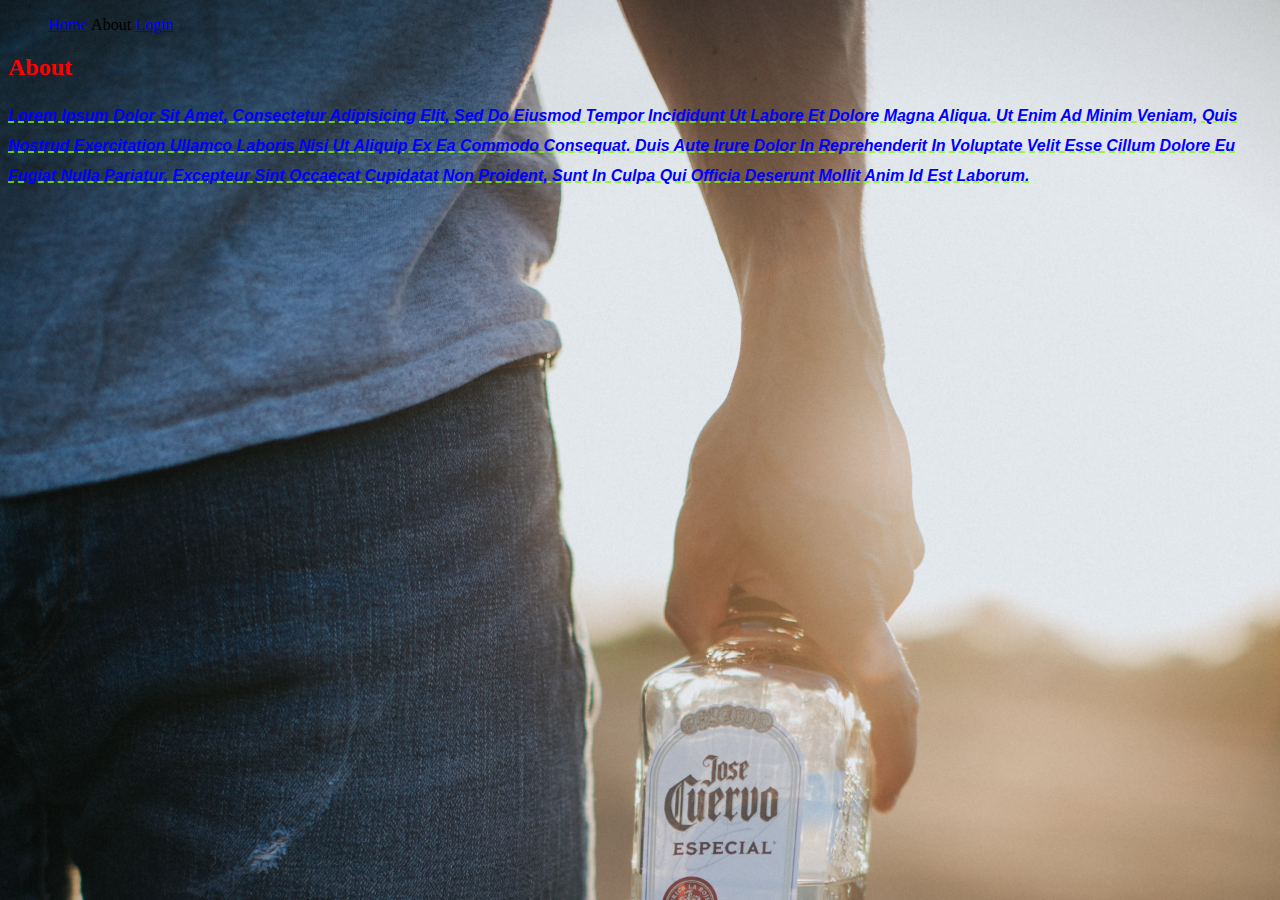
<file: CSS/about.html>
<!DOCTYPE html>
<html>
<head>
  <title>My first website!</title>
  <link rel="stylesheet" href="style.css">
</head>
<body>
  <header>
    <nav>
      <ul>
        <li><a href="index.html">Home</a></li>
        <li>About</li>
        <li><a href="login.html">Login</a></li>
      </ul>
    </nav>
  </header>
  <section>
    <h2>About</h2>
    <p>Lorem ipsum dolor sit amet, consectetur adipisicing elit, sed do eiusmod
    tempor incididunt ut labore et dolore magna aliqua. Ut enim ad minim veniam,
    quis nostrud exercitation ullamco laboris nisi ut aliquip ex ea commodo
    consequat. Duis aute irure dolor in reprehenderit in voluptate velit esse
    cillum dolore eu fugiat nulla pariatur. Excepteur sint occaecat cupidatat non
    proident, sunt in culpa qui officia deserunt mollit anim id est laborum.</p>
  </section>
</body>
</html>
</file>
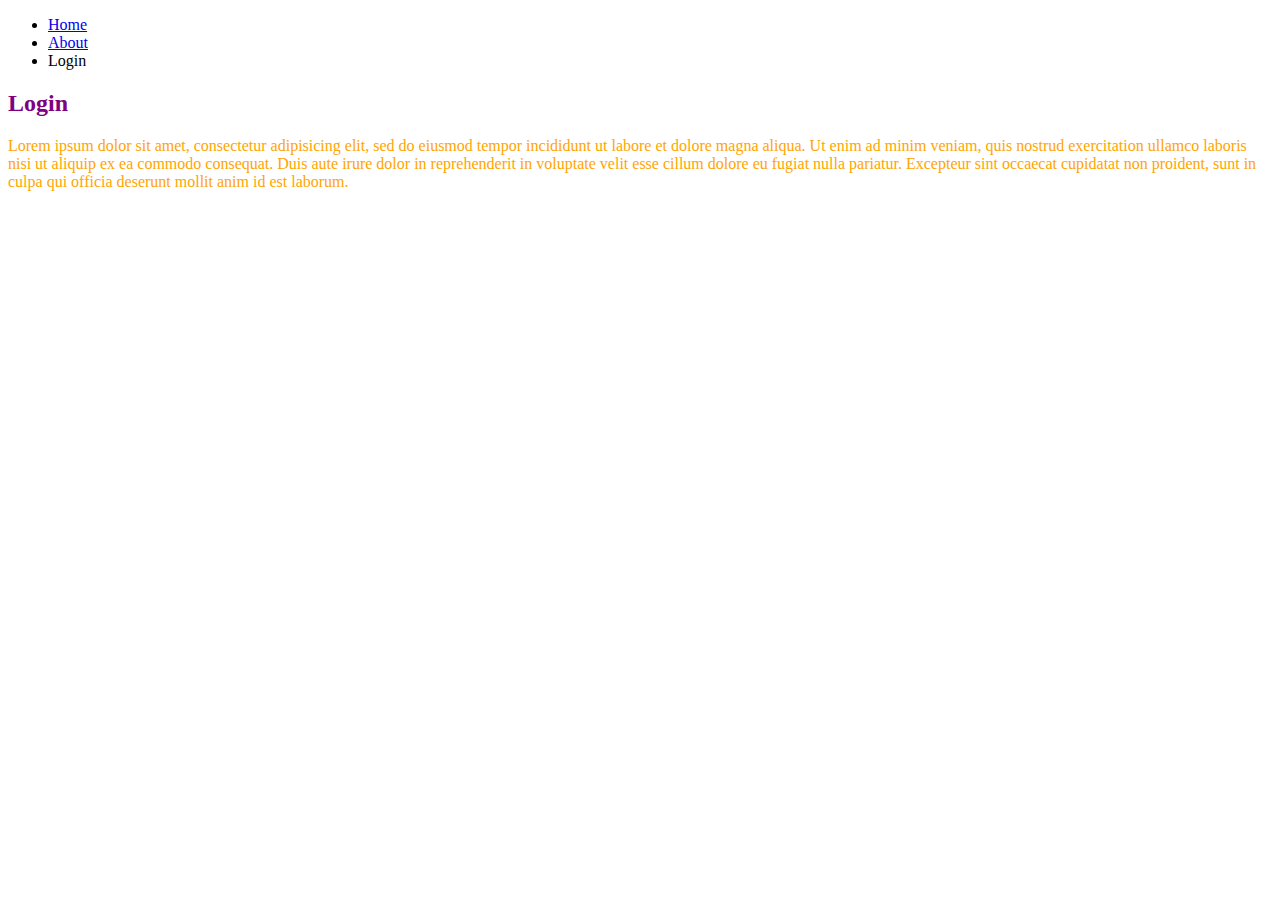
<file: CSS/login.html>
<!DOCTYPE html>
<html>
<head>
  <title>My first website!</title>
  <link rel="stylesheet" href="style2.css">
</head>
<body>
  <header>
    <nav>
      <ul>
        <li><a href="index.html">Home</a></li>
        <li><a href="about.html">About</a></li>
        <li>Login</li>
      </ul>
    </nav>
  </header>
  <section>
    <h2>Login</h2>
    <p>Lorem ipsum dolor sit amet, consectetur adipisicing elit, sed do eiusmod
    tempor incididunt ut labore et dolore magna aliqua. Ut enim ad minim veniam,
    quis nostrud exercitation ullamco laboris nisi ut aliquip ex ea commodo
    consequat. Duis aute irure dolor in reprehenderit in voluptate velit esse
    cillum dolore eu fugiat nulla pariatur. Excepteur sint occaecat cupidatat non
    proident, sunt in culpa qui officia deserunt mollit anim id est laborum.</p>
  </section>
</body>
</html>
</file>
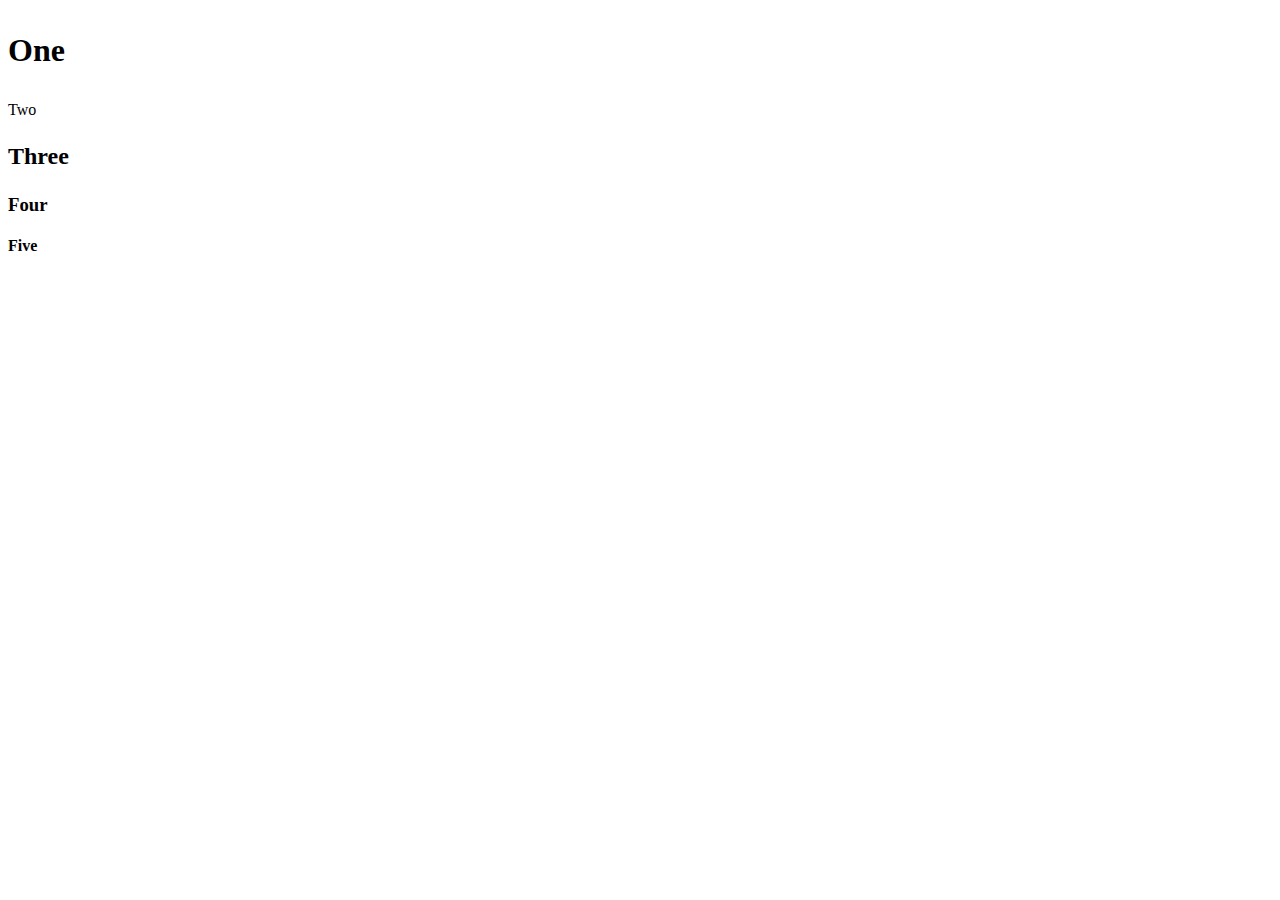
<file: CSS/test.html>
<!DOCTYPE html>
<html lang="en">
<head>
    <meta charset="UTF-8">
    <meta http-equiv="X-UA-Compatible" content="IE=edge">
    <meta name="viewport" content="width=device-width, initial-scale=1.0">
    <title>Document</title>
</head>
<body>
    <div class="table">
        <h1>
            <p>One</p>
        </h1>
        <p class="small" > Two </p>
        <h2>
            <p class="small" > Three </p>
        </h2>
        <h3>
            <a class="small" > Four </p>
        </h3>
        <h4>
            <p class="small" > Five </p>
        </h4>
    </div>
</body>
</html>
</file>
<file: CSS/style.css>
h2 {
    color:  red;
}

p {
    color: blue ;
}

/* .primary {
    text-align: center;
} */

h2+p:hover {
    text-align: center;
    border: 5px solid greenyellow;
}

body {
    background-image: url(mariahkrafft-unsplash.jpg);
    background-size: cover;
}

li {
    list-style: none;
    display: inline-block;
}

.modifycursor {
    cursor: pointer;
}

.webtext:last-child {
    border: 5px dashed orange;
}

.active {
    color: palevioletred;
}

#div1 {
    background-color: purple;
}

#div2 {
    background-color: rgba(0, 0, 255, 0.3);
}

p {
    text-decoration-line: underline;
    text-decoration-style: dashed;
    text-decoration-color: chartreuse;
    text-transform:capitalize;
    line-height: 30px;
    font-style: italic;
    font-family: Impact, Haettenschweiler, 'Arial Narrow Bold', sans-serif;
    font-weight: bolder;
}

img {
     height: 500px;
     width: 200px;
     float: right;
}
</file>
<file: CSS/style2.css>
h2 {
    color: purple;
}

p {
    color: orange;
}
</file>
